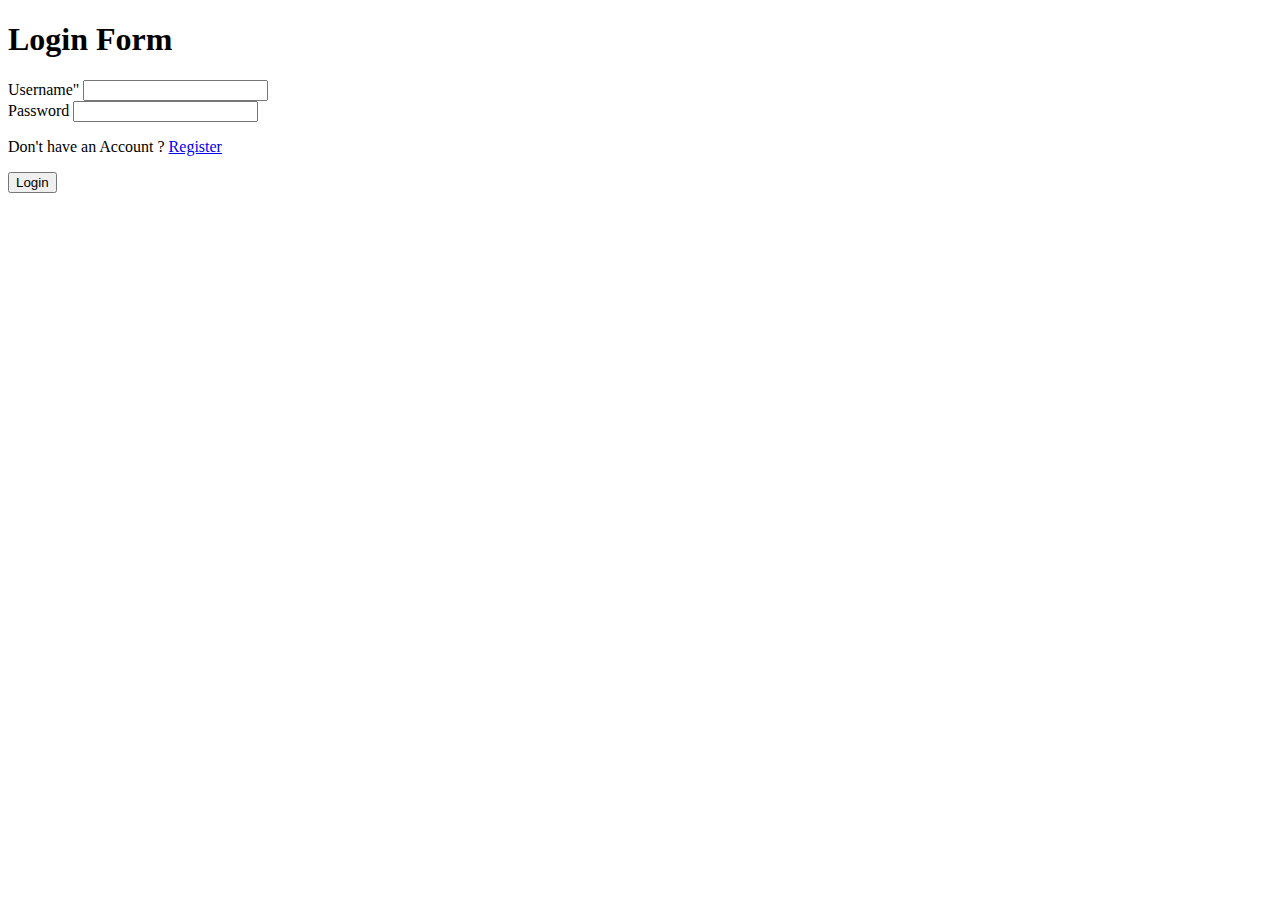
<file: FormsUsingJavaScript/login.html>
<!DOCTYPE html>
<html lang="en">
<head>
    <meta charset="UTF-8">
    <meta name="viewport" content="width=device-width, initial-scale=1.0">
    <title>Login Page</title>
</head>
<body>
    <h1>Login Form</h1>
    <form action="" id="loginform">
        <label for="username">Username"</label>
        <input type="text" id="username"required>
        <br>
        <label for="password">Password </label>
        <input type="password"id="password"required>
        <br>
        <p>Don't have an Account ? <a href="register.html">Register</a></p>
        <button type=""submit>Login</button>
    </form>
</body>
</html>
<script>
    document.getElementById("loginform").addEventListener("submit",function(e){
        e.preventDefault();
        var username=document.getElementbyId("username").value;
        var password=document.getElementById("password").value;
        
        var storedPassword=localStorage.getItem(username);
        
        if(storedPassword===null){
            alert("User not registered");
        }
        else{
            if(storedPassword===password){
            alert("Login Successfully");
            window.location.href="home.html"
            }
            else{
                alert("Invalid password");
                return;
            }
        }
    });  
      
</script>
</file>
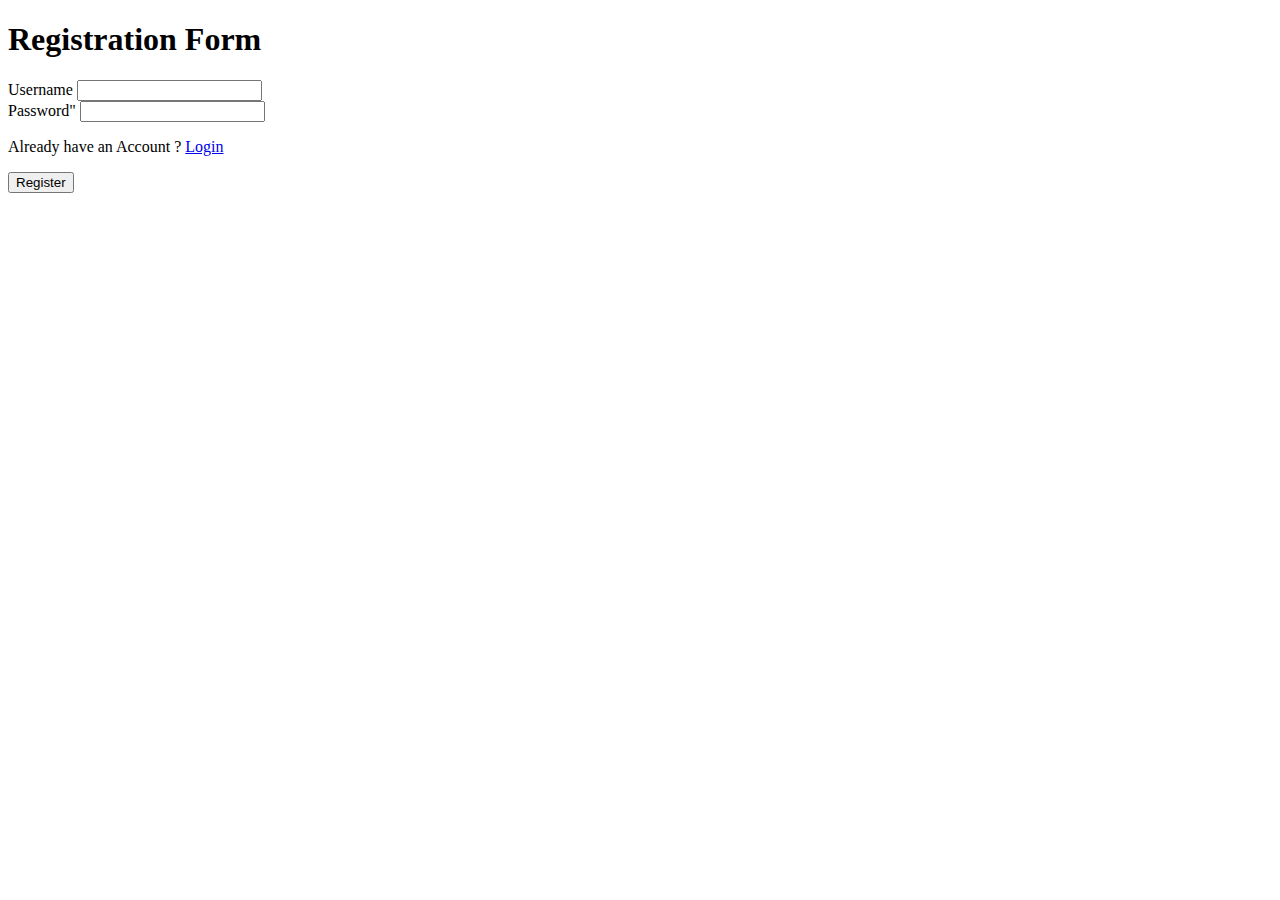
<file: FormsUsingJavaScript/register.html>
<!DOCTYPE html>
<html lang="en">
<head>
    <meta charset="UTF-8">
    <meta name="viewport" content="width=device-width, initial-scale=1.0">
    <title>Register Page</title>
</head>
<body>
    <h1>Registration Form</h1>
    <form action="" id="registerform">
        <label for="username">Username</label>
        <input type ="text" id="username" required>
        <br>
        <label for="password" >Password"</label>
        <input type="password"id="password"required>
        <br>
        <p>Already have an Account ? <a href="login.html">Login</a></p>
        <button type ="submit">Register</button>
    </form>
</body>
</html>
<script>
    document.getElementById("registerform").addEventListener("submit",function(e){
        e.preventDefault();
        var username=document.getElementById("username").value;
        var password=document.getElementById("password").value;   
        
        if(localStorage.getItem(username)){
            alert("this Username already taken,use another")
            return;
        }
        localStorage.setItem(username,password);
        alert("User Registered Successfully");
        window.location.href='login.html'
   })   
</script>
</file>
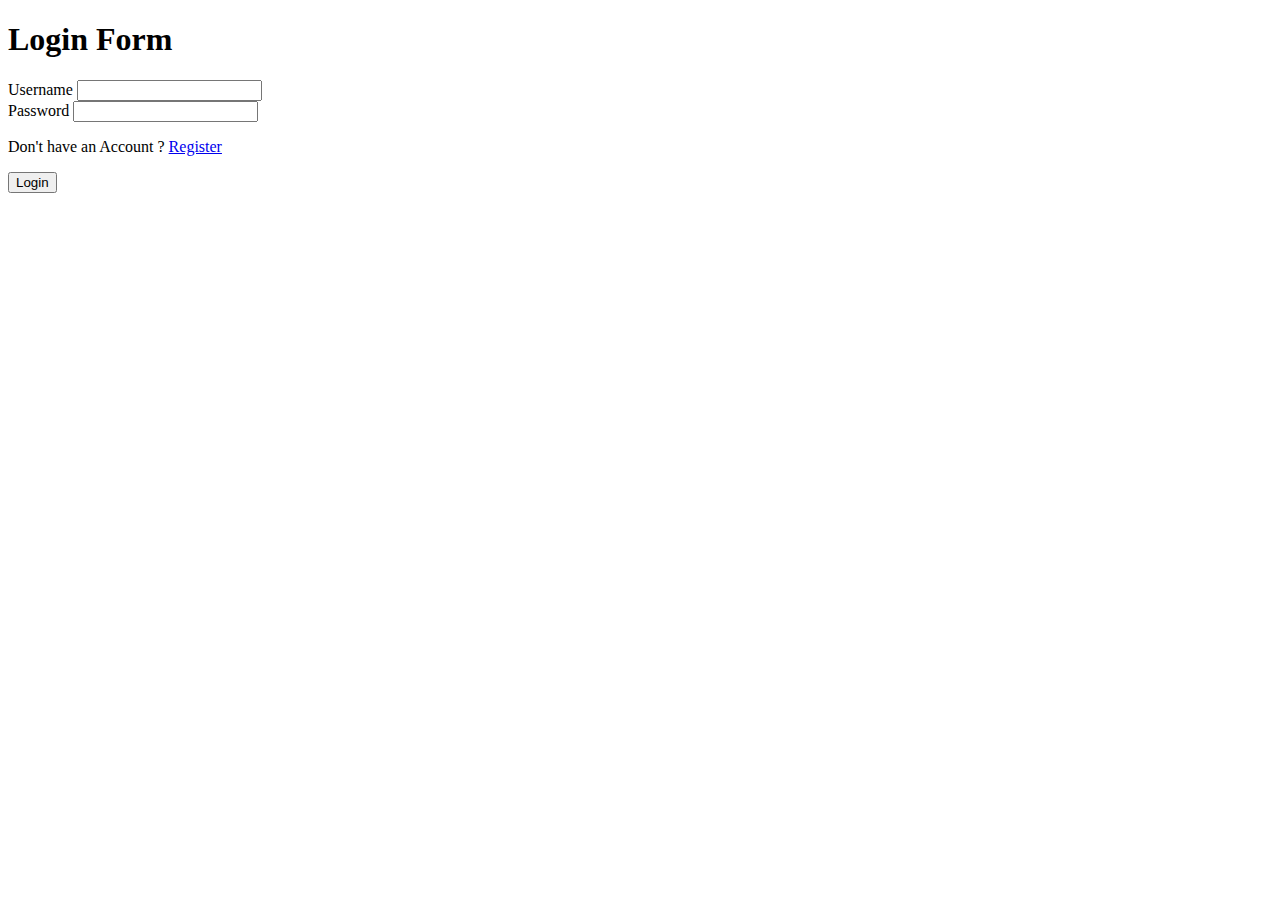
<file: To-Do List/login.html>
<!DOCTYPE html>
<html lang="en">
<head>
    <meta charset="UTF-8">
    <meta name="viewport" content="width=device-width, initial-scale=1.0">
    <title>Login Page</title>
</head>
<body>
    <h1>Login Form</h1>
    <form action="" id="loginform">
        <label for="username">Username</label>
        <input type="text" id="username"required>
        <br>
        <label for="password">Password </label>
        <input type="password"id="password"required>
        <br>
        <p>Don't have an Account ? <a href="register.html">Register</a></p>
        <button type=""submit>Login</button>
    </form>
</body>
</html>
<script>
    document.getElementById("loginform").addEventListener("submit",function(e){
        e.preventDefault();
        var username = document.getElementById("username").value;
        var password = document.getElementById("password").value;
        
        var storedPassword = localStorage.getItem(username);
        
        if(storedPassword===null){
            alert("User not registered");
        }
        else{
            if(storedPassword === password){
            alert("Login Successfully");
            window.location.href="index.html"
            }
            else{
                alert("Invalid password");
                return;
            }
        }
    });  
      
</script>
</file>
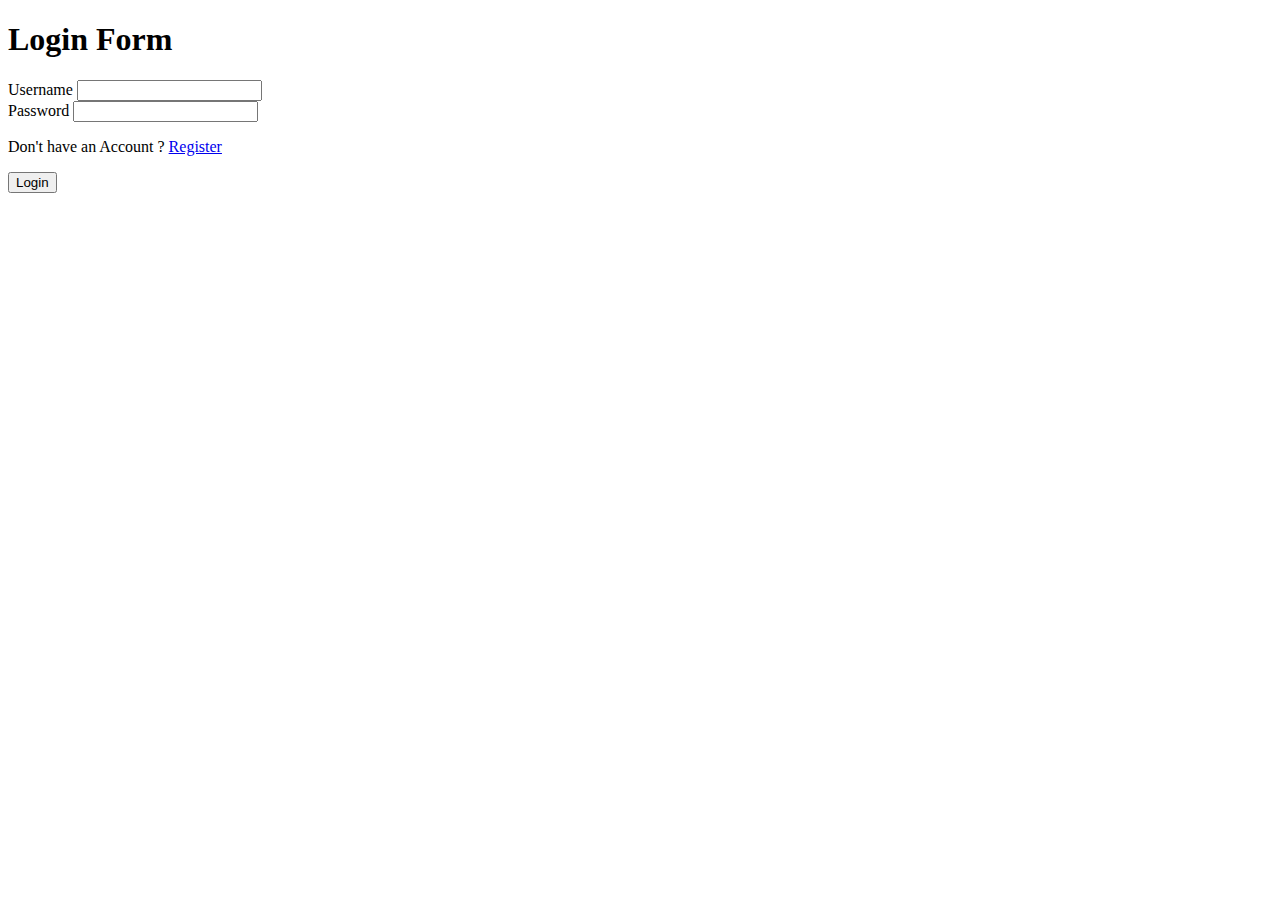
<file: FormsUsingJavaScript/RegisterLoginHomePage/login.html>
<!DOCTYPE html>
<html lang="en">
<head>
    <meta charset="UTF-8">
    <meta name="viewport" content="width=device-width, initial-scale=1.0">
    <title>Login Page</title>
</head>
<body>
    <h1>Login Form</h1>
    <form action="" id="loginform">
        <label for="username">Username</label>
        <input type="text" id="username"required>
        <br>
        <label for="password">Password </label>
        <input type="password"id="password"required>
        <br>
        <p>Don't have an Account ? <a href="register.html">Register</a></p>
        <button type=""submit>Login</button>
    </form>
</body>
</html>
<script>
    document.getElementById("loginform").addEventListener("submit",function(e){
        e.preventDefault();
        var username = document.getElementById("username").value;
        var password = document.getElementById("password").value;
        
        var storedPassword = localStorage.getItem(username);
        
        if(storedPassword===null){
            alert("User not registered");
        }
        else{
            if(storedPassword === password){
            alert("Login Successfully");
            window.location.href="home.html"
            }
            else{
                alert("Invalid password");
                return;
            }
        }
    });  
      
</script>
</file>
